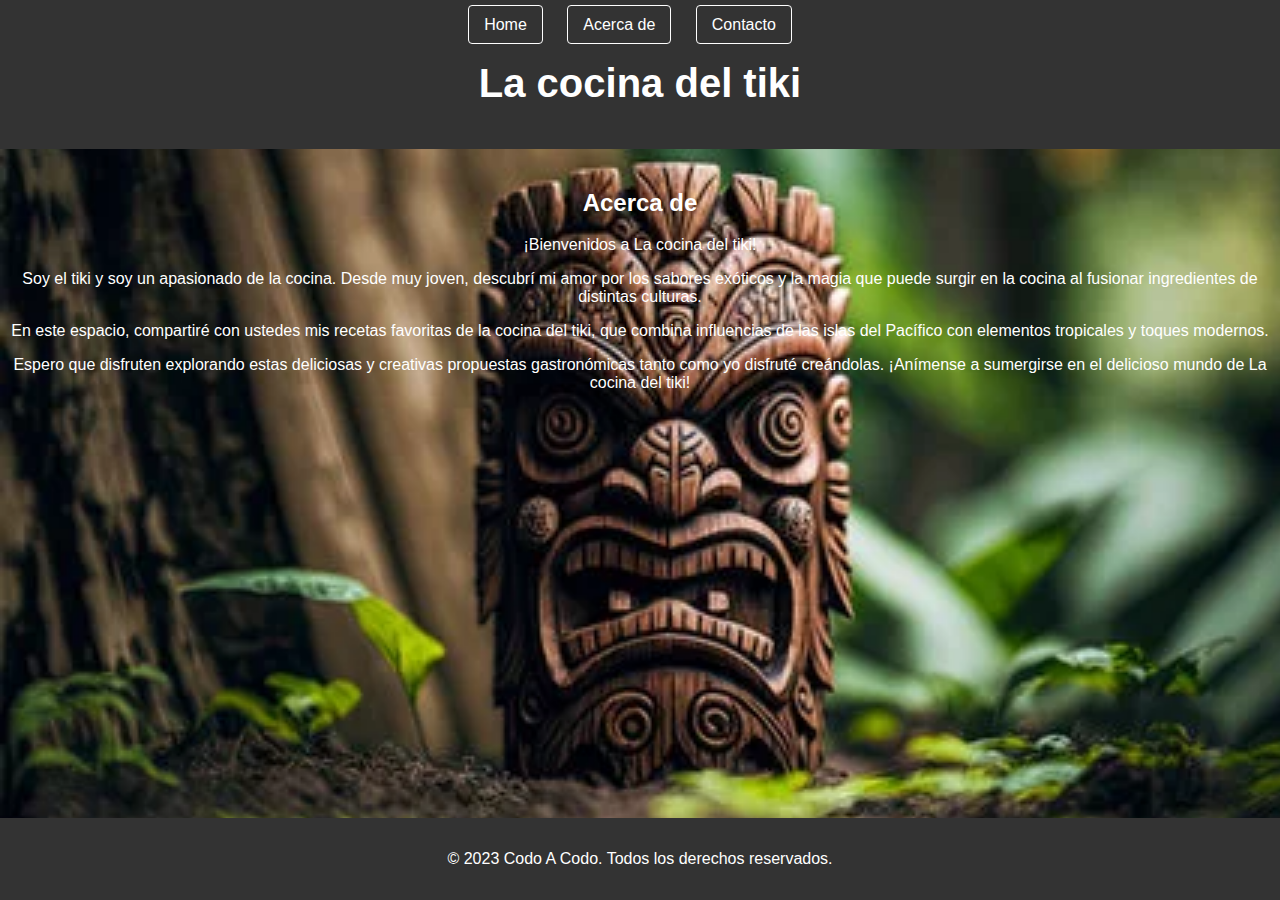
<file: acercade.html>
<!DOCTYPE html>
<html lang="es">
<head>
    <meta charset="UTF-8">
    <meta name="viewport" content="width=device-width, initial-scale=1.0">
    <link rel="stylesheet" href="acercade.css">
    <title>La cocina del tiki - Acerca de</title>
</head>
<body>
    <header>
        <nav>
            <ul>
                <li><a href="index.html">Home</a></li>
                <li><a href="acercade.html">Acerca de</a></li>
                <li><a href="contacto.html">Contacto</a></li>
            </ul>
        </nav>
        <h1>La cocina del tiki</h1>
    </header>

    <main>
        <section id="acerca_de">
            <h2>Acerca de</h2>
            <p>¡Bienvenidos a La cocina del tiki!</p>
            <p>Soy el tiki y soy un apasionado de la cocina. 
            Desde muy joven, descubrí mi amor por los sabores exóticos y la magia que puede surgir en la cocina al fusionar ingredientes de distintas culturas.</p>
            <p>En este espacio, compartiré con ustedes mis recetas favoritas
             de la cocina del tiki, que combina influencias de las islas del Pacífico con elementos tropicales y toques modernos.</p>
            <p>Espero que disfruten explorando estas deliciosas y creativas propuestas gastronómicas tanto como yo disfruté creándolas. ¡Anímense a sumergirse en el delicioso mundo de La cocina del tiki!</p>
        </section>
    </main>

    <footer>
        <p>&copy; 2023 Codo A Codo. Todos los derechos reservados.</p>
    </footer>
</body>
</html>
</file>
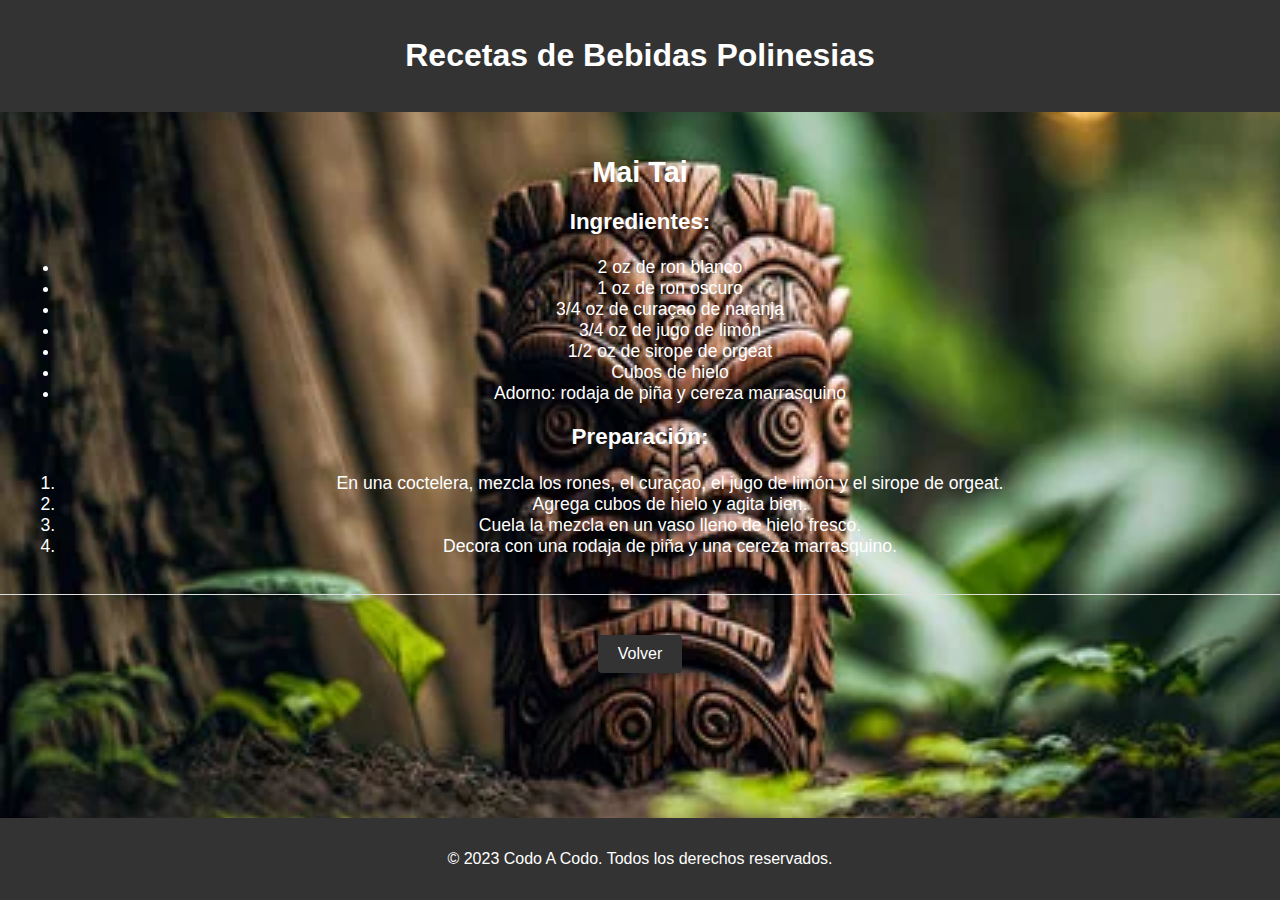
<file: cocteles.html>
<!DOCTYPE html>
<html lang="es">
<head>
    <meta charset="UTF-8">
    <meta name="viewport" content="width=device-width, initial-scale=1.0">
    <title>Recetas de Bebidas Polinesias</title>
    <link rel="stylesheet" href="cocteles.css">
</head>
<body>
    <header>
        <h1>Recetas de Bebidas Polinesias</h1>
    </header>

    <main>
        <section class="receta">
            <h2>Mai Tai</h2>
            <h3>Ingredientes:</h3>
            <ul>
                <li>2 oz de ron blanco</li>
                <li>1 oz de ron oscuro</li>
                <li>3/4 oz de curaçao de naranja</li>
                <li>3/4 oz de jugo de limón</li>
                <li>1/2 oz de sirope de orgeat</li>
                <li>Cubos de hielo</li>
                <li>Adorno: rodaja de piña y cereza marrasquino</li>
            </ul>
            <h3>Preparación:</h3>
            <ol>
                <li>En una coctelera, mezcla los rones, el curaçao, el jugo de limón y el sirope de orgeat.</li>
                <li>Agrega cubos de hielo y agita bien.</li>
                <li>Cuela la mezcla en un vaso lleno de hielo fresco.</li>
                <li>Decora con una rodaja de piña y una cereza marrasquino.</li>
            </ol>
        </section>

        <!-- Agrega más secciones con recetas aquí -->
        <a class="boton-volver" href="index.html">Volver</a>
    </main>

    <footer>
        <p>&copy; 2023 Codo A Codo. Todos los derechos reservados.</p>
    </footer>
</body>
</html>
</file>
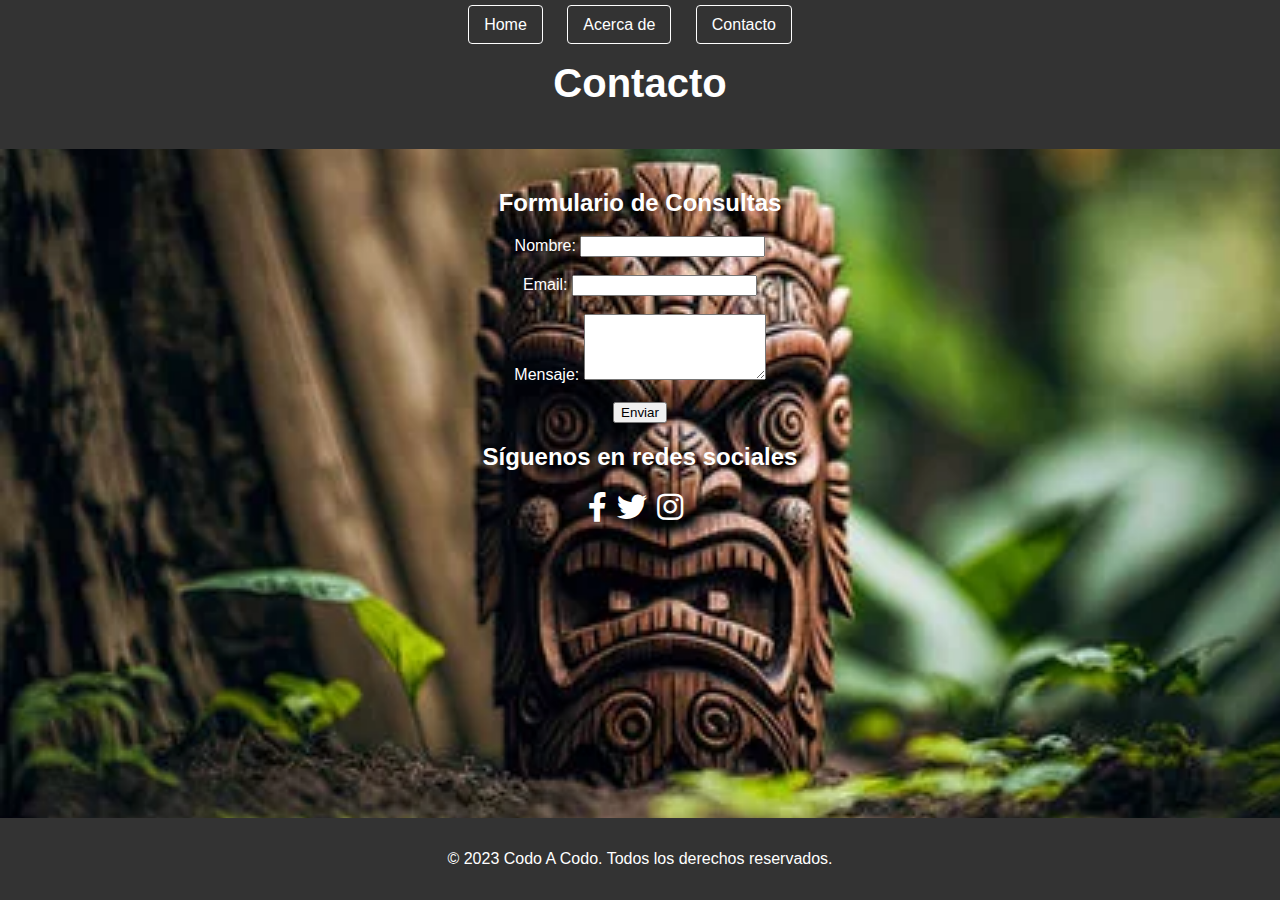
<file: contacto.html>
<!DOCTYPE html>
<html lang="es">
<head>
    <meta charset="UTF-8">
    <meta name="viewport" content="width=device-width, initial-scale=1.0">
    <link rel="stylesheet" href="contacto.css">
    <link rel="stylesheet" href="https://cdnjs.cloudflare.com/ajax/libs/font-awesome/5.15.3/css/all.min.css">
    <title>Contacto</title>
</head>
<body>
    <header>
        <nav>
            <ul>
                <li><a href="index.html">Home</a></li>
                <li><a href="acercade.html">Acerca de</a></li>
                <li><a href="contacto.html">Contacto</a></li>
            </ul>
        </nav>
        <h1>Contacto</h1>
    </header>

    <main>
        <section id="formulario">
            <h2>Formulario de Consultas</h2>
            <form action="procesar_formulario.php" method="post">
                <!-- aca agregar los campos que necesitas en el formulario -->
                <label for="nombre">Nombre:</label>
                <input type="text" id="nombre" name="nombre" required>
                <br><br>
                <label for="email">Email:</label>
                <input type="email" id="email" name="email" required>
                <br><br>
                <label for="mensaje">Mensaje:</label>
                <textarea id="mensaje" name="mensaje" rows="4" required></textarea>
                <br><br>
                <button type="submit">Enviar</button>
            </form>
        </section>

        <section id="redes_sociales">
            <h2>Síguenos en redes sociales</h2>
            <!-- agregar los enlaces a tus redes sociales -->
            <ul class="redes-sociales">
                <li><a href="https://www.facebook.com/tu_pagina"><i class="fab fa-facebook-f"></i></a></li>
                <li><a href="https://twitter.com/tu_pagina"><i class="fab fa-twitter"></i></a></li>
                <li><a href="https://www.instagram.com/tu_pagina"><i class="fab fa-instagram"></i></a></li>
        
            </ul>
        </section>
    </main>

    <footer>
        <p>&copy; 2023 Codo A Codo. Todos los derechos reservados.</p>
    </footer>
</body>
</html>
</file>
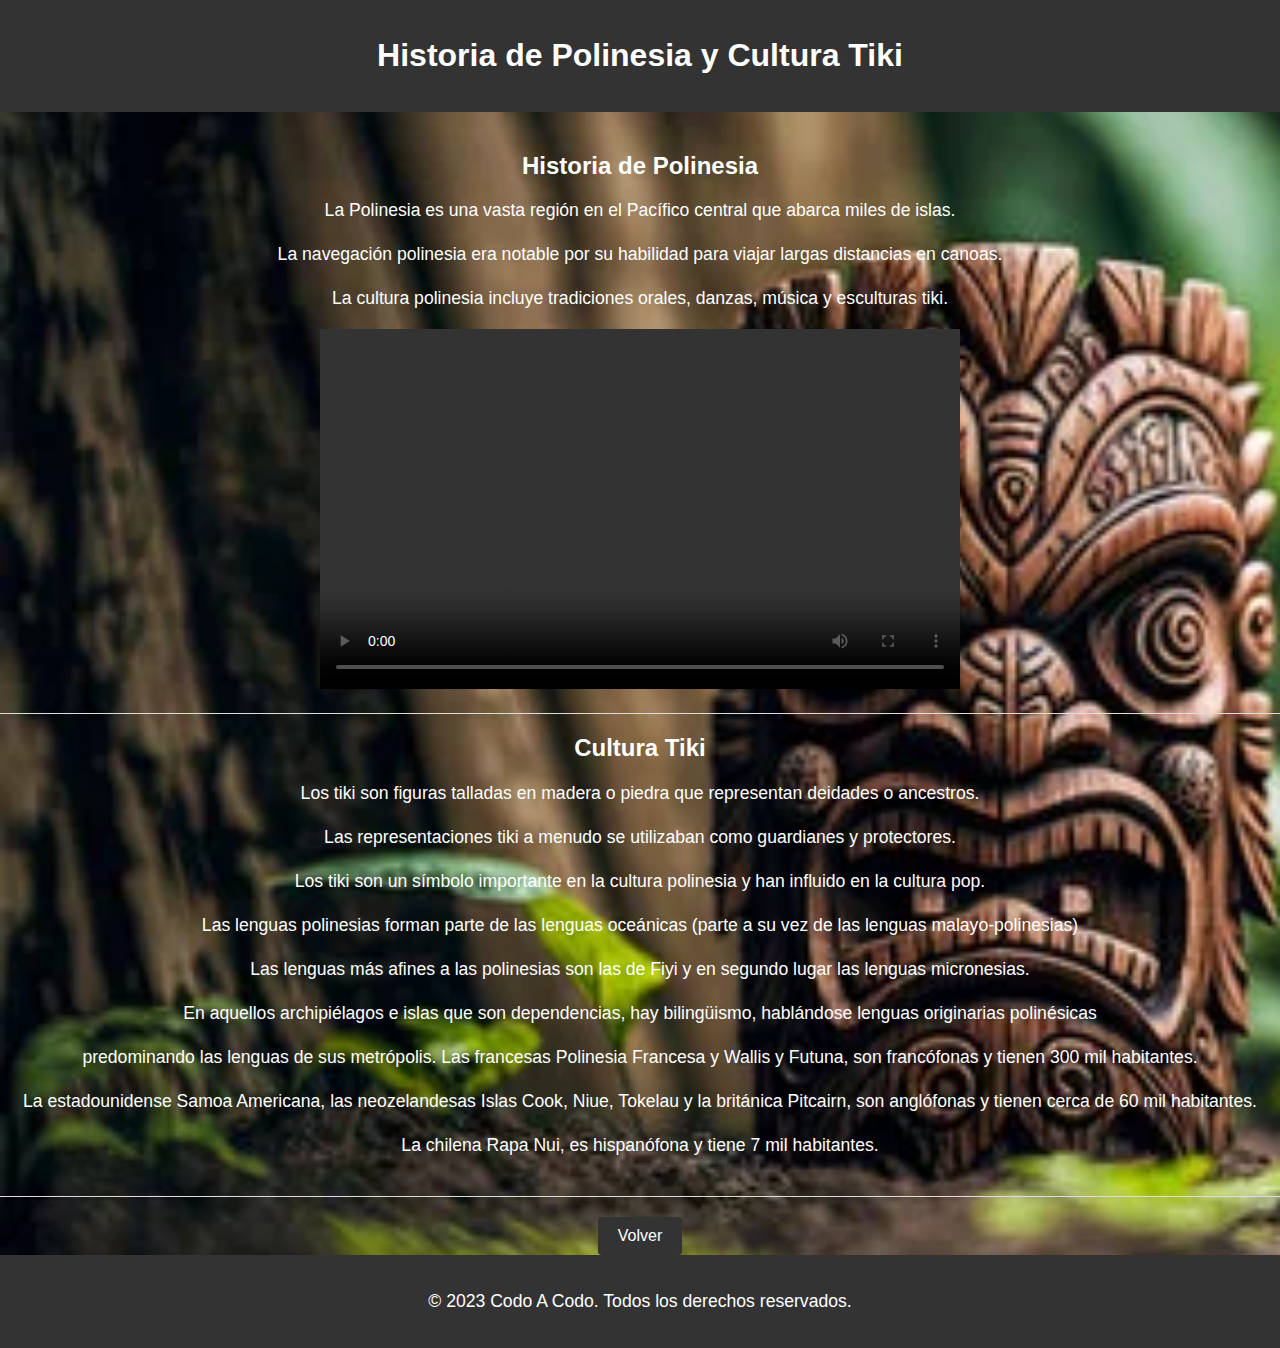
<file: historia.html>
<!DOCTYPE html>
<html lang="es">
<head>
    <meta charset="UTF-8">
    <meta name="viewport" content="width=device-width, initial-scale=1.0">
    <title>Historia de Polinesia y Cultura Tiki</title>
    <link rel="stylesheet" href="historia.css">
</head>
<body>
    <header>
        <h1>Historia de Polinesia y Cultura Tiki</h1>
    </header>

    <main>
        <section id="historia">
            <h2>Historia de Polinesia</h2>
            <p>La Polinesia es una vasta región en el Pacífico central que abarca miles de islas.</p>
            <p>La navegación polinesia era notable por su habilidad para viajar largas distancias en canoas.</p>
            <p>La cultura polinesia incluye tradiciones orales, danzas, música y esculturas tiki.</p>
            <video controls width="640" height="360">
                <iframe width="560" height="315" src="https://www.youtube.com/embed/BI851yJUQQw" title="YouTube video player"
                 frameborder="0" allow="accelerometer; autoplay; clipboard-write; encrypted-media; gyroscope; picture-in-picture; web-share" allowfullscreen></iframe>    
            </section>

        <section id="cultura">
            <h2>Cultura Tiki</h2>
            <p>Los tiki son figuras talladas en madera o piedra que representan deidades o ancestros.</p>
            <p>Las representaciones tiki a menudo se utilizaban como guardianes y protectores.</p>
            <p>Los tiki son un símbolo importante en la cultura polinesia y han influido en la cultura pop.</p>
            <p> Las lenguas polinesias forman parte de las lenguas oceánicas (parte a su vez de las lenguas malayo-polinesias)
            <p> Las lenguas más afines a las polinesias son las de Fiyi y en segundo lugar las lenguas micronesias.</p>
            <p>En aquellos archipiélagos e islas que son dependencias, hay bilingüismo, hablándose lenguas originarias polinésicas</p>
            <p> predominando las lenguas de sus metrópolis. Las francesas Polinesia Francesa y Wallis y Futuna, son francófonas y tienen 300 mil habitantes.</p> 
            <p>La estadounidense Samoa Americana, las neozelandesas Islas Cook, Niue, Tokelau y la británica Pitcairn, son anglófonas y tienen cerca de 60 mil habitantes.</p> 
            <p> La chilena Rapa Nui, es hispanófona y tiene 7 mil habitantes.</p>
        </section>
        <a class="boton-volver" href="index.html">Volver</a>
    </main>

    <footer>
        <p>&copy; 2023 Codo A Codo. Todos los derechos reservados.</p>
    </footer>
</body>
</html>
</file>
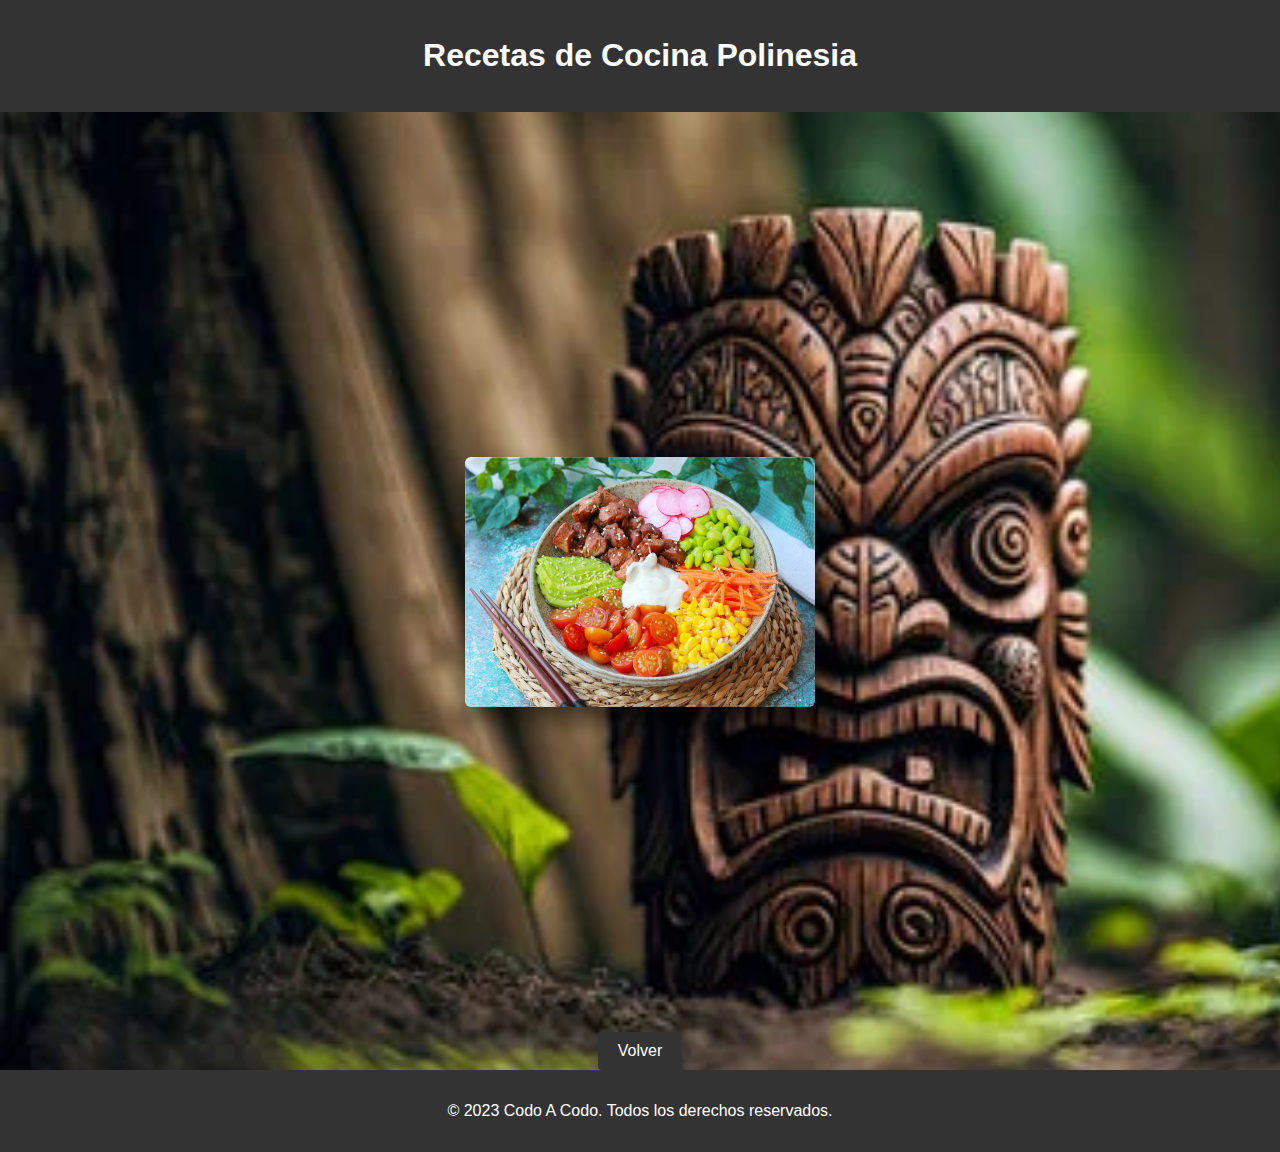
<file: recetascocina.html>
<!DOCTYPE html>
<html lang="es">
<head>
    <meta charset="UTF-8">
    <meta name="viewport" content="width=device-width, initial-scale=1.0">
    <title>Recetas de Cocina Polinesia</title>
    <link rel="stylesheet" href="recetascocina.css">
</head>
<body>
    <header>
        <h1>Recetas de Cocina Polinesia</h1>
    </header>

    <main>
        <style>
  
        </style>
   
            <div class="contenedor">
               <a href="#">
                    <figure>
                        <img src="presentacion-final-del-poke-bowl-de-pollo-y-verduras.jpg">
                        <div class="capa">
                            <p > 
                                <h3>Poke bowl</h3>
                                
                                se trata de un 
                                plato de arroz hervido cubierto con pescado crudo, 
                                verduras, frutas y salsas
                            </p>
                        </div>
                    </figure>
                </a>
            </div>
       
       
           
        </section>

        <!-- Agrega más secciones con recetas aquí -->
        <a class="boton-volver" href="index.html">Volver</a>
    </main>

    <footer>
        <p>&copy; 2023 Codo A Codo. Todos los derechos reservados.</p>
    </footer>
</body>
</html>
</file>
<file: acercade.css>
body {
    font-family: Arial, sans-serif;
    color: #fff;
    margin: 0;
    padding: 0;
    background-image: url(tiki.webp);
    background-repeat: no-repeat;
    background-size: cover;
    display: flex;
    flex-direction: column;
    min-height: 100vh; 
}

header {
    background-color: #333;
    color: #fff;
    text-align: center;
    padding: 1rem;
}

nav ul {
    list-style: none;
    margin: 0;
    padding: 0;
}

nav li {
    display: inline-block;
    margin-right: 20px;
}

nav a {
    color: #fff;
    text-decoration: none;
    padding: 10px 15px;
    border: 1px solid #fff;
    border-radius: 4px;
    transition: background-color 0.3s ease, color 0.3s ease;
}

nav a:hover {
    background-color: #fff;
    color: #333;
}

main {
    text-align: center;
    margin-top: 20px;
    flex: 1;
}

h1 {
    font-size: 2.5rem;
}

.intro {
    font-size: 1.2rem;
    font-weight: bold;
    text-decoration: underline;
    margin-top: 1rem;
}

.receta {
    font-size: 1.1rem;
    margin-top: 1rem;
}

.justificado {
    text-align: justify;
    margin-top: 10px;
    max-width: 400px;
    margin-left: auto;
    margin-right: auto;
}

footer {
    background-color: #333;
    color: #fff;
    text-align: center;
    padding: 1rem;
}
</file>
<file: cocteles.css>
body {
    font-family: Arial, sans-serif;
    color: #fff;
    margin: 0;
    padding: 0;
    background-image: url(tiki.webp);
    background-repeat: no-repeat;
    background-size: cover;
    display: flex;
    flex-direction: column;
    min-height: 100vh; 
}
header {
    background-color: #333;
    color: #fff;
    text-align: center;
    padding: 1rem;
}

main {
    text-align: center;
    margin-top: 20px;
    flex: 1;
}

.receta {
    margin-bottom: 40px;
    border-bottom: 1px solid #ddd;
    padding-bottom: 20px;
}

h2 {
    font-size: 1.8rem;
    margin-bottom: 10px;
}

h3 {
    font-size: 1.4rem;
    margin-top: 20px;
}

ul, ol {
    margin-left: 20px;
    font-size: 1.1rem;
}

footer {
    background-color: #333;
    color: #fff;
    text-align: center;
    padding: 1rem;
}

.boton-volver {
    display: inline-block;
    padding: 10px 20px;
    background-color: #333;
    color: #fff;
    text-decoration: none;
    border-radius: 4px;
    transition: background-color 0.3s ease;
}

.boton-volver:hover {
    background-color: #555;
}
</file>
<file: contacto.css>
body {
    font-family: Arial, sans-serif;
    color: #fff;
    margin: 0;
    padding: 0;
    background-image: url(tiki.webp);
    background-repeat: no-repeat;
    background-size: cover;
    display: flex;
    flex-direction: column;
    min-height: 100vh; 
}

header {
    background-color: #333;
    color: #fff;
    text-align: center;
    padding: 1rem;
}

nav ul {
    list-style: none;
    margin: 0;
    padding: 0;
}

nav li {
    display: inline-block;
    margin-right: 20px;
}

nav a {
    color: #fff;
    text-decoration: none;
    padding: 10px 15px;
    border: 1px solid #fff;
    border-radius: 4px;
    transition: background-color 0.3s ease, color 0.3s ease;
}

nav a:hover {
    background-color: #fff;
    color: #333;
}

main {
    text-align: center;
    margin-top: 20px;
    flex: 1;
}

h1 {
    font-size: 2.5rem;
}

.intro {
    font-size: 1.2rem;
    font-weight: bold;
    text-decoration: underline;
    margin-top: 1rem;
}


.justificado {
    text-align: justify;
    margin-top: 10px;
    max-width: 400px;
    margin-left: auto;
    margin-right: auto;
}

footer {
    background-color: #333;
    color: #fff;
    text-align: center;
    padding: 1rem;
}

.redes-sociales {
    list-style: none;
    padding: 0;
    margin: 0;
    display: flex;
    justify-content: center; /* Centrar horizontalmente los elementos */
}

/* Estilos para los íconos */
.redes-sociales li {
    margin-right: 10px;
}

/* Estilos para los enlaces */
.redes-sociales a {
    color: #ffffff;
    text-decoration: none;
    font-size: 30px;
}
</file>
<file: historia.css>
body {
    font-family: Arial, sans-serif;
    color: #fff;
    margin: 0;
    padding: 0;
    background-image: url(tiki.webp);
    background-repeat: no-repeat;
    background-size: cover;
    display: flex;
    flex-direction: column;
    min-height: 100vh; 
}

header {
    background-color: #333;
    color: #fff;
    text-align: center;
    padding: 1rem;
}

main {
    text-align: center;
    margin-top: 20px;
    flex: 1;
}

section {
    margin-bottom: 20px;
    border-bottom: 1px solid #ddd;
    padding-bottom: 20px;
}

h2 {
    font-size: 1.5rem;
    margin-bottom: 10px;
}

p {
    font-size: 1.1rem;
    line-height: 1.5;
}

footer {
    background-color: #333;
    color: #fff;
    text-align: center;
    padding: 1rem;
}
.boton-volver {
    display: inline-block;
    padding: 10px 20px;
    background-color: #333;
    color: #fff;
    text-decoration: none;
    border-radius: 4px;
    transition: background-color 0.3s ease;
}

.boton-volver:hover {
    background-color: #555;
}
</file>
<file: recetascocina.css>
body {
    font-family: Arial, sans-serif;
    color: #fff;
    margin: 0;
    padding: 0;
    background-image: url(tiki.webp);
    background-repeat: no-repeat;
    background-size: cover;
    display: flex;
    flex-direction: column;
    min-height: 100vh; 
}
header {
    background-color: #333;
    color: #fff;
    text-align: center;
    padding: 1rem;
}

main {
    text-align: center;
    margin-top: 20px;
    flex: 1;
}

.receta {
    margin-bottom: 40px;
    border-bottom: 1px solid #ddd;
    padding-bottom: 20px;
}


footer {
    background-color: #333;
    color: #fff;
    text-align: center;
    padding: 1rem;
}

.boton-volver {
    display: inline-block;
    padding: 10px 20px;
    background-color: #333;
    color: #fff;
    text-decoration: none;
    border-radius: 4px;
    transition: background-color 0.3s ease;
}

.boton-volver:hover {
    background-color: #555;
}
.contenedor{
    width: 100%;
    display: flex;
    justify-content: center;
    align-items: center;
    height: 100vh;
}
.contenedor figure{
   position:relative;
    height: 250px;
    cursor: pointer;
    width: 350px;
    overflow: hidden;
    border-radius: 6px;
    box-shadow: 0px 15px 25px rgba(0,0,0,0.50);
}
.contenedor figure img{
    width: 100%;
    height: 100%;
    transition: all 400ms ease-out;
    will-change: transform;
}
.contenedor figure .capa{
    position: absolute;
    top: 0;
    width: 100%;
    height: 100%;
    background: rgba(136, 130, 130, 0.7);
    transition: all 400ms ease-out;
    opacity: 0;
    visibility: hidden;
   text-align: center;
}
.contenedor figure:hover > .capa {
    opacity: 2;
    visibility: visible;
}
.contenedor figure:hover > .capa h3{
    margin-top: 70px;
    margin-bottom: 15px;
}
.contenedor figure:hover > img{
    transform: scale(1.3);
}
.contenedor figure .capa h3{
    color: #050000;
    font-weight: 400;
    margin-bottom: 120px;
    transition: all 400ms ease-out;
     margin-top: 30px;
}
.contenedor figure .capa p{
    color: #000000;
    font-size: 35px;
    line-height: 1.5;
    width: 100%;
    max-width: 220px;
    margin: auto;
}
</file>
